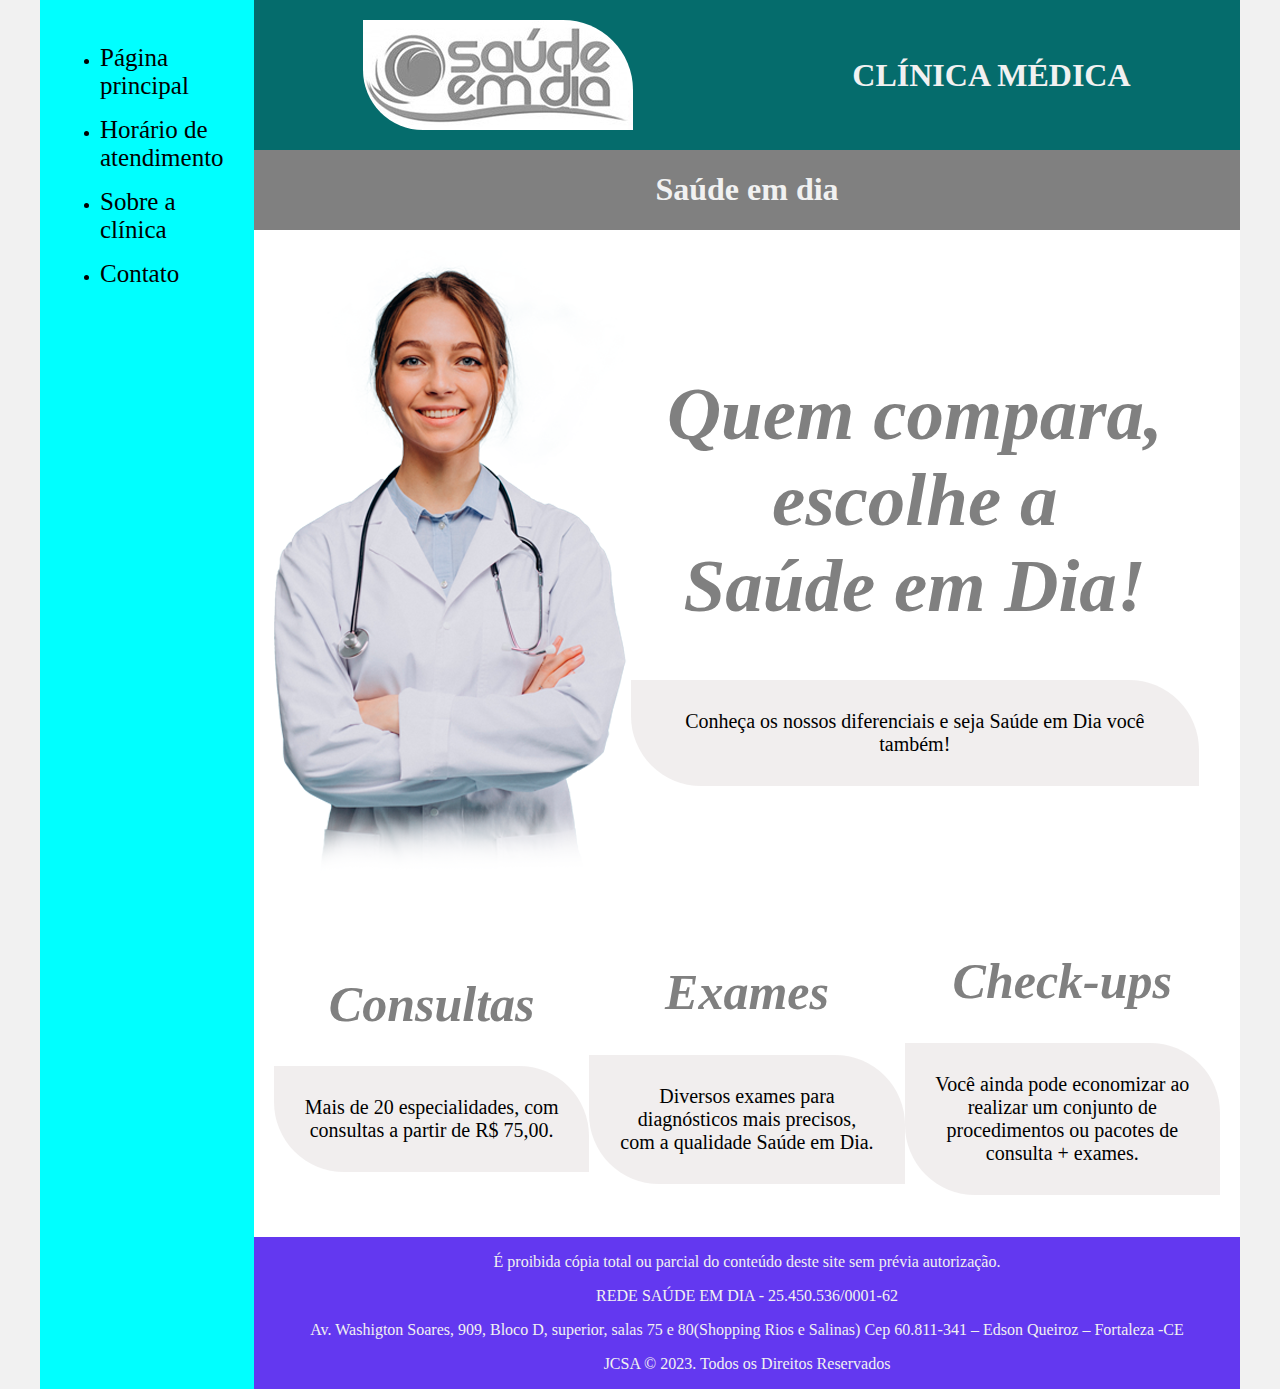
<file: index.html>
<!DOCTYPE html>
<html lang="en">
<head>
    <meta charset="UTF-8">
    <meta http-equiv="X-UA-Compatible" content="IE=edge">
    <meta name="viewport" content="width=device-width, initial-scale=1.0">
    <title>Saúde em dia - Utilizar como modelo</title>
    <link rel="stylesheet" href="/style.css">
</head>
<body>
    <div class="wrapper">
        <div class="menu">
            <br>
            <!-- Aqui vai o seu menu -->
            <ul>
                <li><a href="#">Página principal</a></li>
            </ul>
            <ul>
                <li><a href="./horario.html">Horário de atendimento</a></li>
            </ul>
            <ul>
                <li><a href="./sobre.html">Sobre a clínica</a></li>
            </ul>
            <ul>
                <li><a href="./contato.html">Contato</a></li>
            </ul>
        </div>

        <div class="main">
            <div class="header">
                <img src="./img/marca-saude-em-dia1.jpg"/>
            
                <h1>CLÍNICA MÉDICA</h1>
                <!-- Aqui vai o seu header -->
            </div>

            <div class="titulo">
                <h1 class="sete">Saúde em dia</h1>
            </div>
    
                <div class="content">
                    <!--<img src="./img/banner-1-ilustrator.png" alt="imagem de cabeçalho">-->
                    <!-- Aqui vai o seu conteúdo -->
                    <br>
                    <div class="img">
                        <img src="./img/how-we-do.png" alt="inicio">
                    </div>
                    <div class="texto">
                        <h1 id="id-titulo">Quem compara,<br> 
                            escolhe a <br>
                            Saúde em Dia!
                        </h1> 
                    <p>Conheça os nossos diferenciais e seja Saúde em Dia você também!</p>
                    </div>            
                </div>

                <div class="content">
                    <!--<img src="./img/banner-1-ilustrator.png" alt="imagem de cabeçalho">-->
                    <!-- Aqui vai o seu conteúdo -->
                    <br>
                    <div class="texto">
                        <h1>Consultas</h1>
                    <p>Mais de 20 especialidades, com consultas a partir de R$ 75,00.</p>
                    </div>
                    <div class="texto">
                        <h1>Exames</h1>
                        <p>Diversos exames para diagnósticos mais precisos, com a qualidade Saúde em Dia.</p>
                    </div>
                    <div class="texto">
                        <h1>Check-ups</h1>
                    <p>Você ainda pode economizar ao realizar um conjunto de procedimentos ou pacotes de consulta + exames.</p>
                    </div>
                </div>
                       
            <div class="footer">
                <p> É proibida cópia total ou parcial do conteúdo deste site sem prévia autorização.</p>
                <p>REDE SAÚDE EM DIA - 25.450.536/0001-62</p>
                <p>Av. Washigton Soares, 909, Bloco D, superior, salas 75 e 80(Shopping Rios e Salinas) Cep 60.811-341 – Edson Queiroz – Fortaleza -CE</p>
                <p>JCSA © 2023. Todos os Direitos Reservados<p>
                <!-- Aqui vai o seu rodapé -->
            </div>
       
        </div>
    </div>
</body>
</html>
</file>
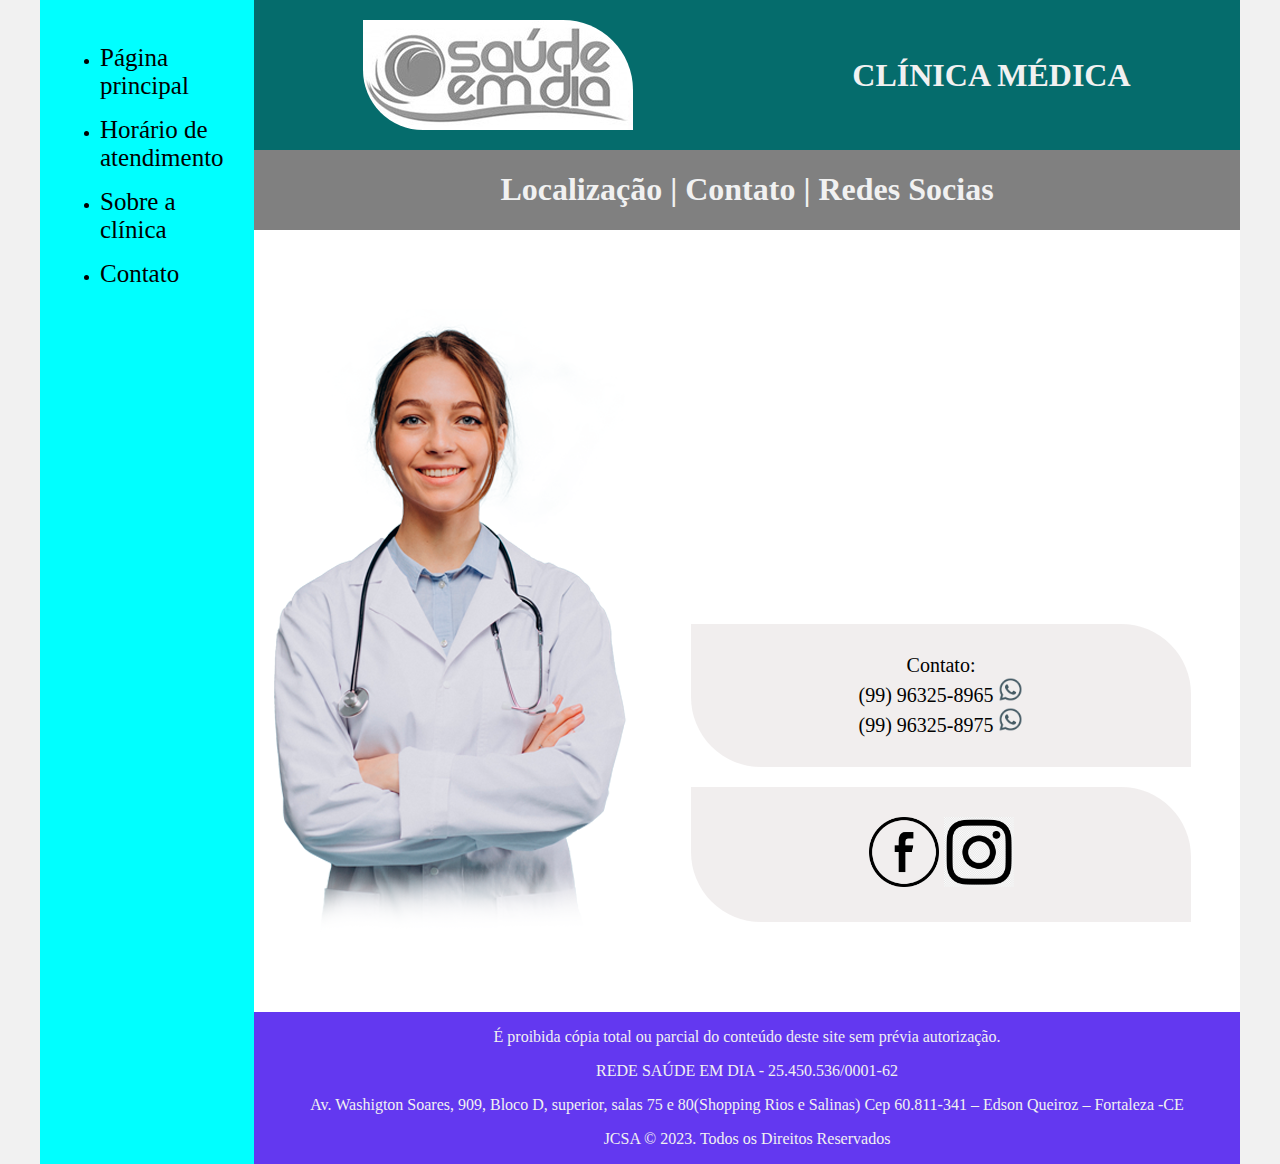
<file: contato.html>
<!DOCTYPE html>
<html lang="en">
<head>
    <meta charset="UTF-8">
    <meta http-equiv="X-UA-Compatible" content="IE=edge">
    <meta name="viewport" content="width=device-width, initial-scale=1.0">
    <title>Saúde em dia - Utilizar como modelo</title>
    <link rel="stylesheet" href="/style.css">
</head>
<body>
    <div class="wrapper">
        <div class="menu">
            <br>
            <!-- Aqui vai o seu menu -->
            <ul>
                <li><a href="./index.html">Página principal</a></li>
            </ul>
            <ul>
                <li><a href="./horario.html">Horário de atendimento</a></li>
            </ul>
            <ul>
                <li><a href="./sobre.html">Sobre a clínica</a></li>
            </ul>
            <ul>
                <li><a href="./contato.html">Contato</a></li>
            </ul>
                     

        </div>

        <div class="main">
            <div class="header">
                <img src="./img/marca-saude-em-dia1.jpg"/>
            
                <h1>CLÍNICA MÉDICA</h1>
                <!-- Aqui vai o seu header -->
            </div>

            <div class="titulo">
                <h1 class="sete">Localização | Contato | Redes Socias</h1>
            </div>
    
            <div class="content">
                
                <img src="./img/how-we-do.png" alt="">
                <div class="contato">
                

                <iframe src="https://www.google.com/maps/embed?pb=!1m18!1m12!1m3!1d3981.239585242293!2d-38.48630018625771!3d-3.7579460972660095!2m3!1f0!2f0!3f0!3m2!1i1024!2i768!4f13.1!3m3!1m2!1s0x7c7461d93365aad%3A0xc46c7f3e1bd377ec!2sAv.%20Washington%20Soares%2C%20909%20-%20Edson%20Queiroz%2C%20Fortaleza%20-%20CE%2C%2060811-340!5e0!3m2!1spt-BR!2sbr!4v1673910899795!5m2!1spt-BR!2sbr" width="500" height="250" style="border:0;" allowfullscreen="" loading="lazy" referrerpolicy="no-referrer-when-downgrade"></iframe>

                <p> Contato: <br>
                    (99) 96325-8965 <img src="./img/123.png" alt="whatApps" width="25" height="25"><br>
                    (99) 96325-8975 <img src="./img/123.png" alt="whatApps" width="25" height="25">
                </p>

                <p>
                    <a href="http://wwww.facebook.com/" target="_blank">
                        <img src="./img/facebook.png" alt="Facebook" width="70" height="70"></a>
                    </a>
                  
                    <a href="https://www.instagram.com" target="_blank"><img src="./img/instagram1.png" alt="Instagram" width="70" height="70"></a>
                    
                </p>
            </div>
                <!-- Aqui vai o seu conteúdo -->
            </div>
    
            <div class="footer">
                <p> É proibida cópia total ou parcial do conteúdo deste site sem prévia autorização.</p>
                <p>REDE SAÚDE EM DIA - 25.450.536/0001-62</p>
                <p>Av. Washigton Soares, 909, Bloco D, superior, salas 75 e 80(Shopping Rios e Salinas) Cep 60.811-341 – Edson Queiroz – Fortaleza -CE</p>
                <p>JCSA © 2023. Todos os Direitos Reservados<p>
                <!-- Aqui vai o seu rodapé -->
            </div>
        </div>
    </div>
</body>
</html>
</file>
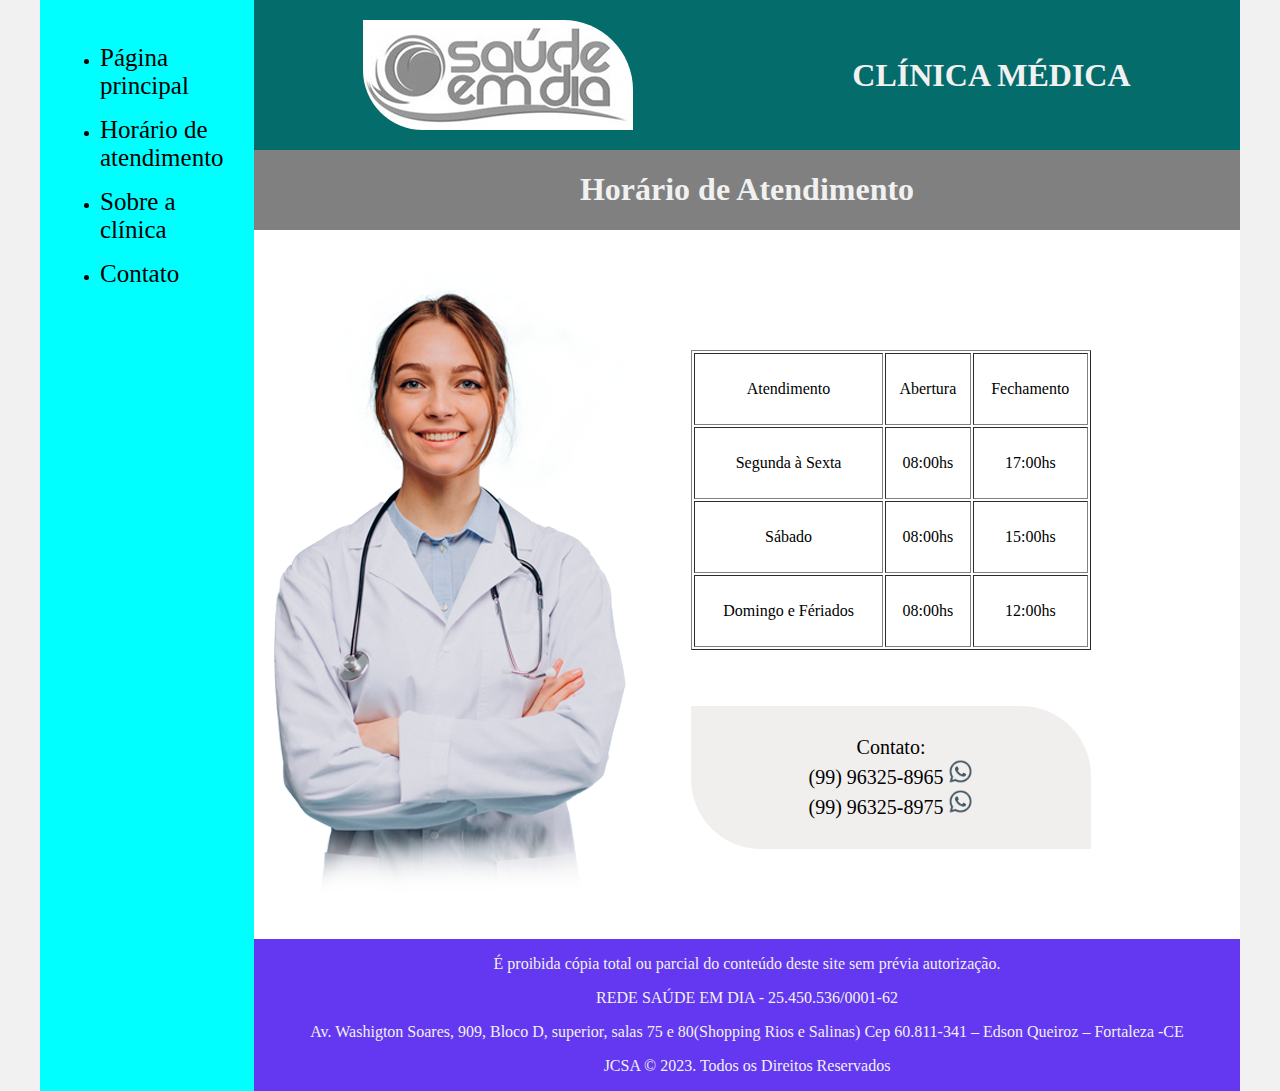
<file: horario.html>
<!DOCTYPE html>
<html lang="en">
<head>
    <meta charset="UTF-8">
    <meta http-equiv="X-UA-Compatible" content="IE=edge">
    <meta name="viewport" content="width=device-width, initial-scale=1.0">
    <title>Saúde em dia - Utilizar como modelo</title>
    <link rel="stylesheet" href="/style.css">
</head>
<body>
    <div class="wrapper">
        <div class="menu">
            <br>
            <!-- Aqui vai o seu menu -->
            <ul>
                <li><a href="./index.html">Página principal</a></li>
            </ul>
            <ul>
                <li><a href="./horario.html">Horário de atendimento</a></li>
            </ul>
            <ul>
                <li><a href="./sobre.html">Sobre a clínica</a></li>
            </ul>
            <ul>
                <li><a href="./contato.html">Contato</a></li>
            </ul>
                     

        </div>

        <div class="main">
            <div class="header">
               
                <img src="./img/marca-saude-em-dia1.jpg"/>
            
                <h1>CLÍNICA MÉDICA</h1>
                
               
                <!-- Aqui vai o seu header -->
            </div>
    
            <div class="titulo">
                <h1 class="sete">Horário de Atendimento</h1>
            </div>

                <div class="content">
                    <img src="./img/how-we-do.png" alt="imagem">
                    <!-- Aqui vai o seu conteúdo -->
                    <div class="contato">                  
                        <table border="1" width="400" height="300" align="center">
                            <tr align="center">
                                <td align="center">Atendimento</td>
                                <td align="center">Abertura</td>
                                <td align="center">Fechamento</td>
                            </tr>
                            <tr id="1">
                                <td align="center">Segunda à Sexta</td>
                                <td align="center">08:00hs</td>
                                <td align="center">17:00hs</td>
                            </tr>
                            <tr id="2">
                                <td align="center">Sábado</td>
                                <td align="center">08:00hs</td>
                                <td align="center">15:00hs</td>
                            </tr>
                            <tr id="3">
                                <td align="center">Domingo e Fériados</td>
                                <td align="center">08:00hs</td>
                                <td align="center">12:00hs</td>
                            </tr>           
                        </table>  
                        <br><br>
                        <p  width="400"> Contato: <br>
                            (99) 96325-8965 <img src="./img/123.png" alt="whatApps" width="25" height="25"><br>
                            (99) 96325-8975 <img src="./img/123.png" alt="whatApps" width="25" height="25">
                            </p>     
                    </div>                  
                </div>
              
            <div class="footer">
                <p> É proibida cópia total ou parcial do conteúdo deste site sem prévia autorização.</p>
                <p>REDE SAÚDE EM DIA - 25.450.536/0001-62</p>
                <p>Av. Washigton Soares, 909, Bloco D, superior, salas 75 e 80(Shopping Rios e Salinas) Cep 60.811-341 – Edson Queiroz – Fortaleza -CE</p>
                <p>JCSA © 2023. Todos os Direitos Reservados<p>
                <!-- Aqui vai o seu rodapé -->
            </div>
        </div>
    </div>
</body>
</html>
</file>
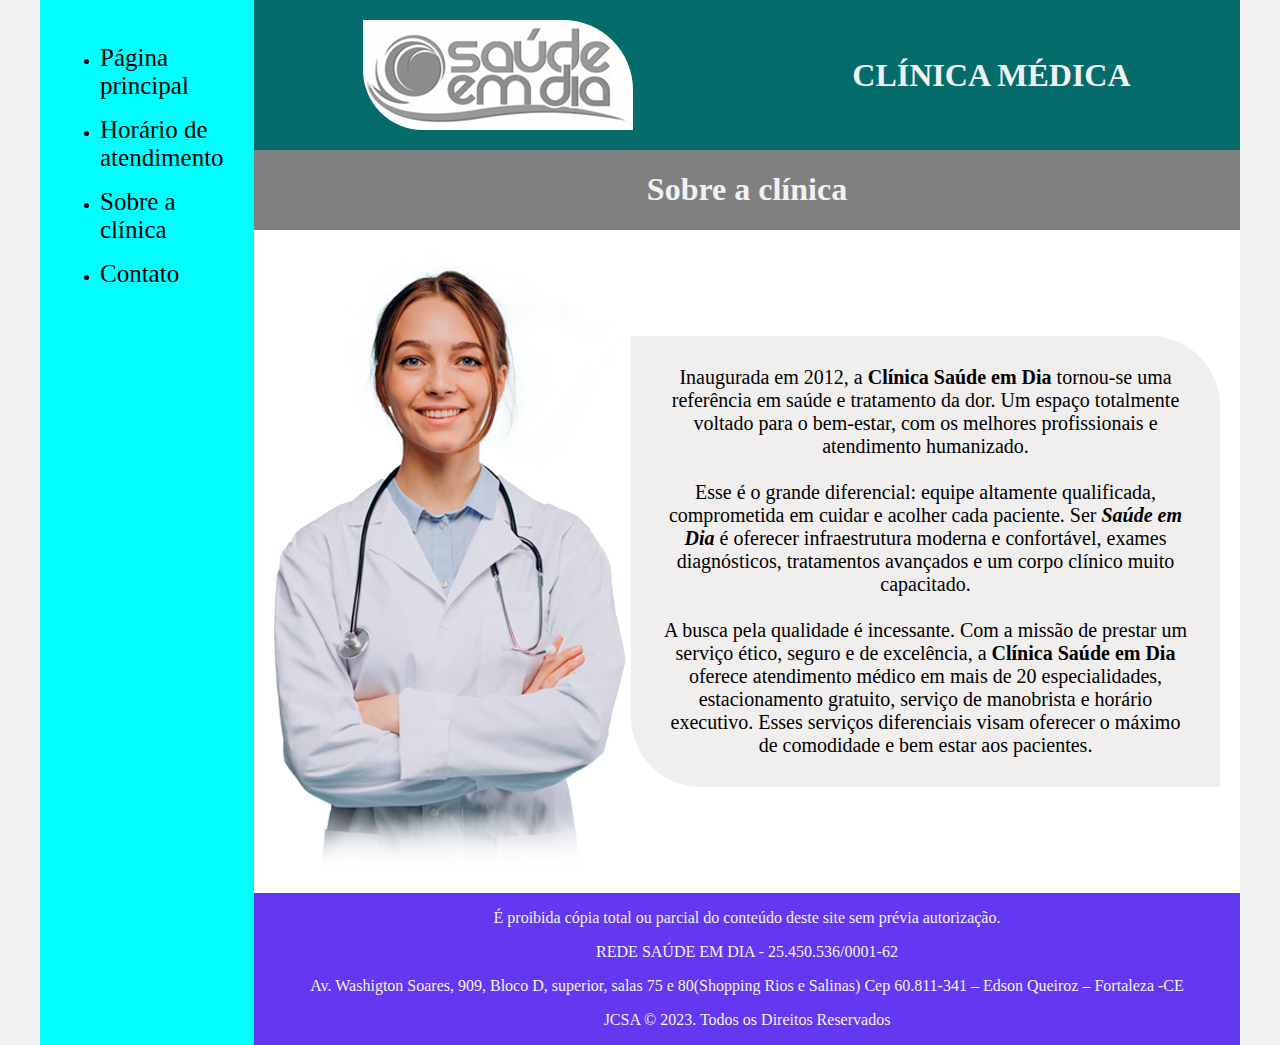
<file: sobre.html>
<!DOCTYPE html>
<html lang="en">
<head>
    <meta charset="UTF-8">
    <meta http-equiv="X-UA-Compatible" content="IE=edge">
    <meta name="viewport" content="width=device-width, initial-scale=1.0">
    <title>Saúde em dia - Utilizar como modelo</title>
    <link rel="stylesheet" href="/style.css">
</head>
<body>
    <div class="wrapper">
        <div class="menu">
            <br>
            <!-- Aqui vai o seu menu -->
            <ul>
                <li><a href="./index.html">Página principal</a></li>
            </ul>
            <ul>
                <li><a href="./horario.html">Horário de atendimento</a></li>
            </ul>
            <ul>
                <li><a href="./sobre.html">Sobre a clínica</a></li>
            </ul>
            <ul>
                <li><a href="./contato.html">Contato</a></li>
            </ul>
                     

        </div>

        <div class="main">
            <div class="header">
                <img src="./img/marca-saude-em-dia1.jpg"/>
            
                <h1>CLÍNICA MÉDICA</h1>
                <!-- Aqui vai o seu header -->
            </div>

            <div class="titulo">
                <h1 class="sete">Sobre a clínica</h1>
            </div>
    
            <div class="content">
                
                <img src="./img/how-we-do.png" alt="">
                <p>
                    Inaugurada em 2012, a <strong>Clínica Saúde em Dia</strong> tornou-se uma referência em saúde e tratamento da dor. Um espaço totalmente voltado para o bem-estar, com os melhores profissionais e atendimento humanizado. 
                    <br>
                    <br>              
                    Esse é o grande diferencial: equipe altamente qualificada, comprometida em cuidar e acolher cada paciente. Ser <strong><i>Saúde em Dia</i></strong> é oferecer  infraestrutura moderna e confortável, exames diagnósticos, tratamentos avançados e um corpo clínico muito capacitado.
                    <br>
                    <br>
                    A busca pela qualidade é incessante. Com a missão de prestar um serviço ético, seguro e de excelência, a <strong>Clínica Saúde em Dia</strong> oferece atendimento médico em mais de 20 especialidades, estacionamento gratuito, serviço de manobrista e horário executivo. Esses serviços diferenciais visam oferecer o máximo de comodidade e bem estar aos pacientes. </p>
                <!-- Aqui vai o seu conteúdo -->
            </div>
    
            <div class="footer">
                <p> É proibida cópia total ou parcial do conteúdo deste site sem prévia autorização.</p>
                <p>REDE SAÚDE EM DIA - 25.450.536/0001-62</p>
                <p>Av. Washigton Soares, 909, Bloco D, superior, salas 75 e 80(Shopping Rios e Salinas) Cep 60.811-341 – Edson Queiroz – Fortaleza -CE</p>
                <p>JCSA © 2023. Todos os Direitos Reservados<p>
                <!-- Aqui vai o seu rodapé -->
            </div>
        </div>
    </div>
</body>
</html>
</file>
<file: style.css>
html, body {
    margin: 0;
}
body {
    background-color: #f1f1f1;
    display: flex;
    justify-content: center;
}

.wrapper {
    width: 1200px;
    display: flex;
    margin: 0 auto;
    background-color: aquamarine;
}
.main {
    display: flex;
    flex-flow: column;
    width: 85%;
    
}
.menu {
    width: 15%;
    background-color: aqua;
    padding: 10px 20px 0px;
    
}
.menu a {
    font-size: 25px;
    text-decoration: none;
    color: black;
}




/* header */


.header {
    background-color: rgb(5, 108, 108);
    min-height: 150px;
    color: #f1f1f1;
}

.header {
    display: flex;
    justify-content: space-around;
    align-items: center;
}

.header img{
    border-radius: 0 70px 0 60px ;
} 





.content {
    background-color: white;
    min-height: 300px;
    padding: 20px;
}

.content p {
    text-align: center;
    font-size: 20px;
    background-color: rgba(197, 187, 187, 0.247);
    border-radius: 0 70px 0 70px;
    padding: 30px ;
}

.content .texto {
    text-align: center;
    width: 60%;
    font-size: 30px;
}

.content h1{
    font-size: 50px;
    color: gray;
    font-style: italic;
}
#id-titulo{
    font-size: 75px;
}



.footer {
    background-color: rgb(99, 56, 240);
    min-height: 150px;
}
.footer p {
    text-align: center;
    color: #f1f1f1;
}


.content  {
    display:flex;
    align-items: center;
}

.titulo{
    background:gray;
    color: #f1f1f1;
}
.sete {
    text-align:center;
    background-color:gray;    
}

.contato {
    padding-left: 60px;    
    margin-top: 100px;
    padding-bottom: 50px;
}
</file>
